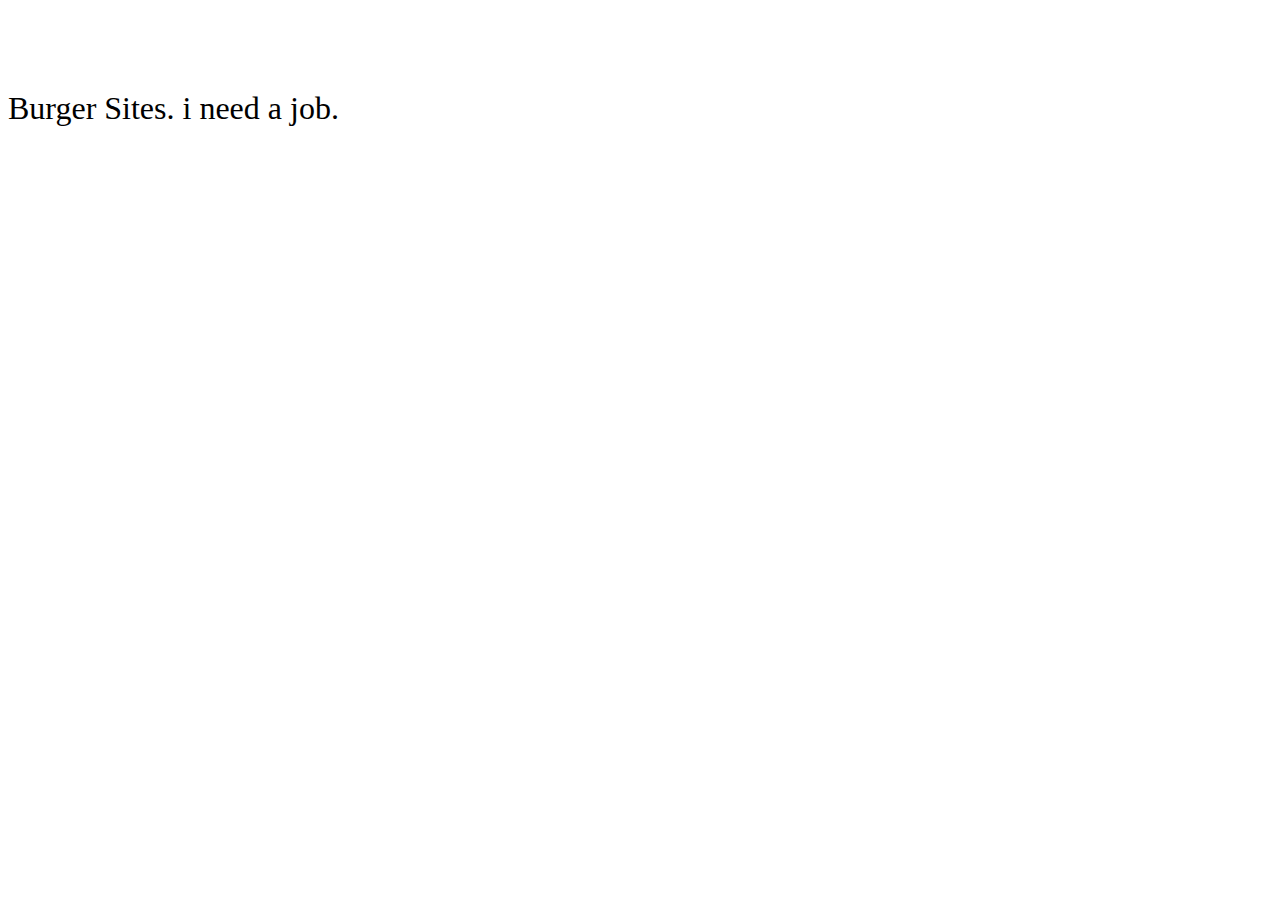
<file: index.html>
<!DOCTYPE html>
<html>
<head>
<style>
body {
  <title>Booger sites</title>
  background-color: Black;
}

h1 {
  color: white;
  text-align: center;
}

p {
  font-family: Coda Caption;
  font-size: 32px;
}
</style>
</head>
<body>

<h1>Burger sites</h1>
<p>Burger Sites. i need a job.</p>

</body>
</html>
</file>
